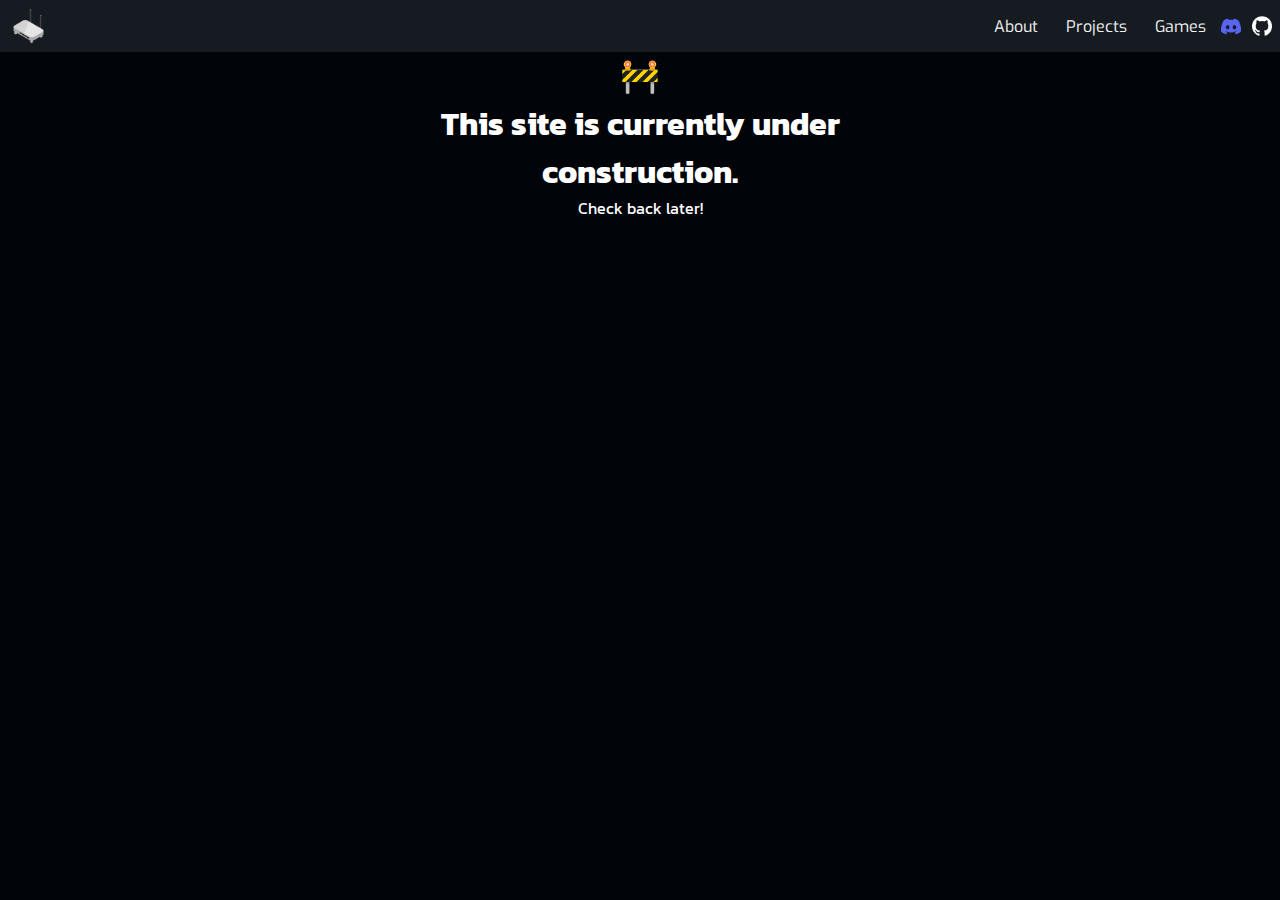
<file: index.html>
<!DOCTYPE html>
<html>
    <head>
        <title>WifiRouter's Site</title>
        <meta charset="utf-8">
        <meta http-equiv="X-UA-Compatible" content="IE=edge">
        <meta name="viewport" content="width=device-width, initial-scale=1">
        <link type="text/css" rel="stylesheet" href="/css/style.css">
        <link rel="icon" type="image/x-icon" href="/favicon.ico">
        <script src="/js/script.js"></script>
    </head>
    <body id="body">
        <div class="navbar" id="nav">
            <a href="/" title="Home">
                <img src="/resources/icon.png" class="img"></img>
            </a>

            <a href="https://github.com/WifiRouterYT" title="My GitHub!" target="_blank"><img src="/resources/logogithub.png" alt="Github Logo" style="width: 20px; padding: 0px; margin-top: 16px; margin-right: 8px;" class="p"></img></a>
            <a href="https://discord.gg/Pd2axtxtYB" title="My Discord server" target="_blank"><img src="/resources/logodiscord.png" alt="Github Logo" style="width: 20px; padding: 0px; margin-top: 16px; margin-right: 11px; margin-left:1px" class="p"></img></a>

            <a href="/games"><p class="hover-underline-animation p">Games</p></a>
            <a href="/projects"><p class="hover-underline-animation p">Projects</p></a>
            <a href="/about"><p class="hover-underline-animation p">About</p></a>
        </div>
        <div class="content">
            <h1 class="center">🚧</h1>
            <h1 class="center">This site is currently under</h1>
            <h1 class="center">construction.</h1>
            <p class="center">Check back later!</p>
            
        </div>
    </body>
</html>
</file>
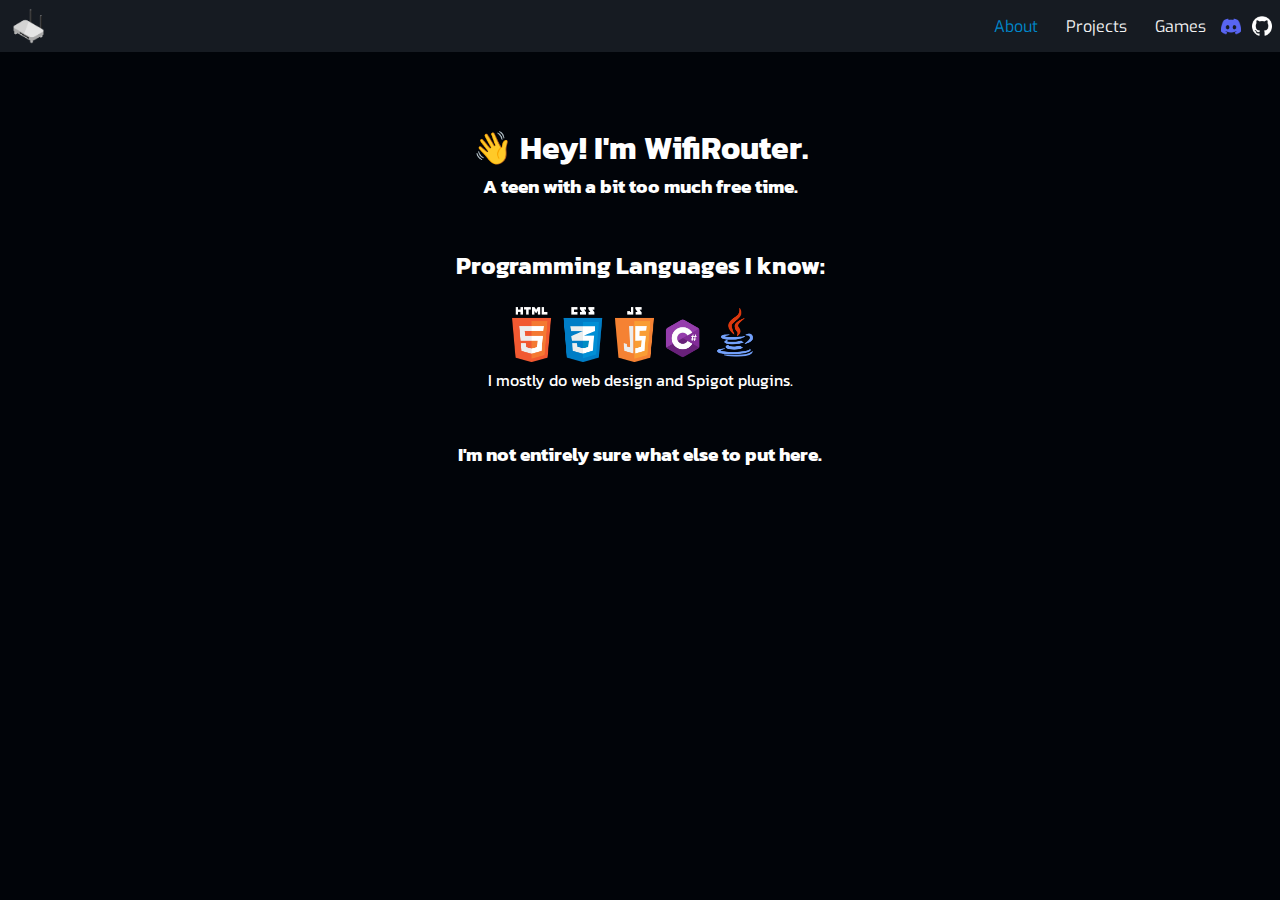
<file: about/index.html>
<!DOCTYPE html>
<html>
    <head>
        <title>WifiRouter's Site - About</title>
        <meta charset="utf-8">
        <meta http-equiv="X-UA-Compatible" content="IE=edge">
        <meta name="viewport" content="width=device-width, initial-scale=1">
        <link type="text/css" rel="stylesheet" href="/css/style.css">
        <link rel="icon" type="image/x-icon" href="/favicon.ico">
        <script src="/js/script.js"></script>
    </head>
    <body id="body">
        <div class="navbar" id="nav">
            <a href="/" title="Home">
                <img src="/resources/icon.png" class="img"></img>
            </a>

            <a href="https://github.com/WifiRouterYT" title="My GitHub!" target="_blank"><img src="/resources/logogithub.png" alt="Github Logo" style="width: 20px; padding: 0px; margin-top: 16px; margin-right: 8px;" class="p"></img></a>
            <a href="https://discord.gg/Pd2axtxtYB" title="My Discord server" target="_blank"><img src="/resources/logodiscord.png" alt="Github Logo" style="width: 20px; padding: 0px; margin-top: 16px; margin-right: 11px; margin-left:1px" class="p"></img></a>

            <a href="/games"><p class="hover-underline-animation p">Games</p></a>
            <a href="/projects"><p class="hover-underline-animation p">Projects</p></a>
            <p style="color: #0087ca;" class="p">About</p>
        </div>
        <div class="content" id="content">
            <br>
            <br>
            <br>
            <h1 class="center">👋 Hey! I'm WifiRouter.</h1>
            <h3 class="center">A teen with a bit too much free time.</h3>
            <br>
            <br>
            <h2 class="center">Programming Languages I know:</h2>
            <br>
            <div style="text-align: center">
                <div class="inline">
                    <img class="inline" src="/resources/pl.png" alt="c#" style="width: 256px;"></img>
                </div>
            </div>
            <p class="center">I mostly do web design and Spigot plugins.</p>
            <br>
            <br>
            <h3 class="center">I'm not entirely sure what else to put here.</h2>
        </div>
    </body>

</html>
</file>
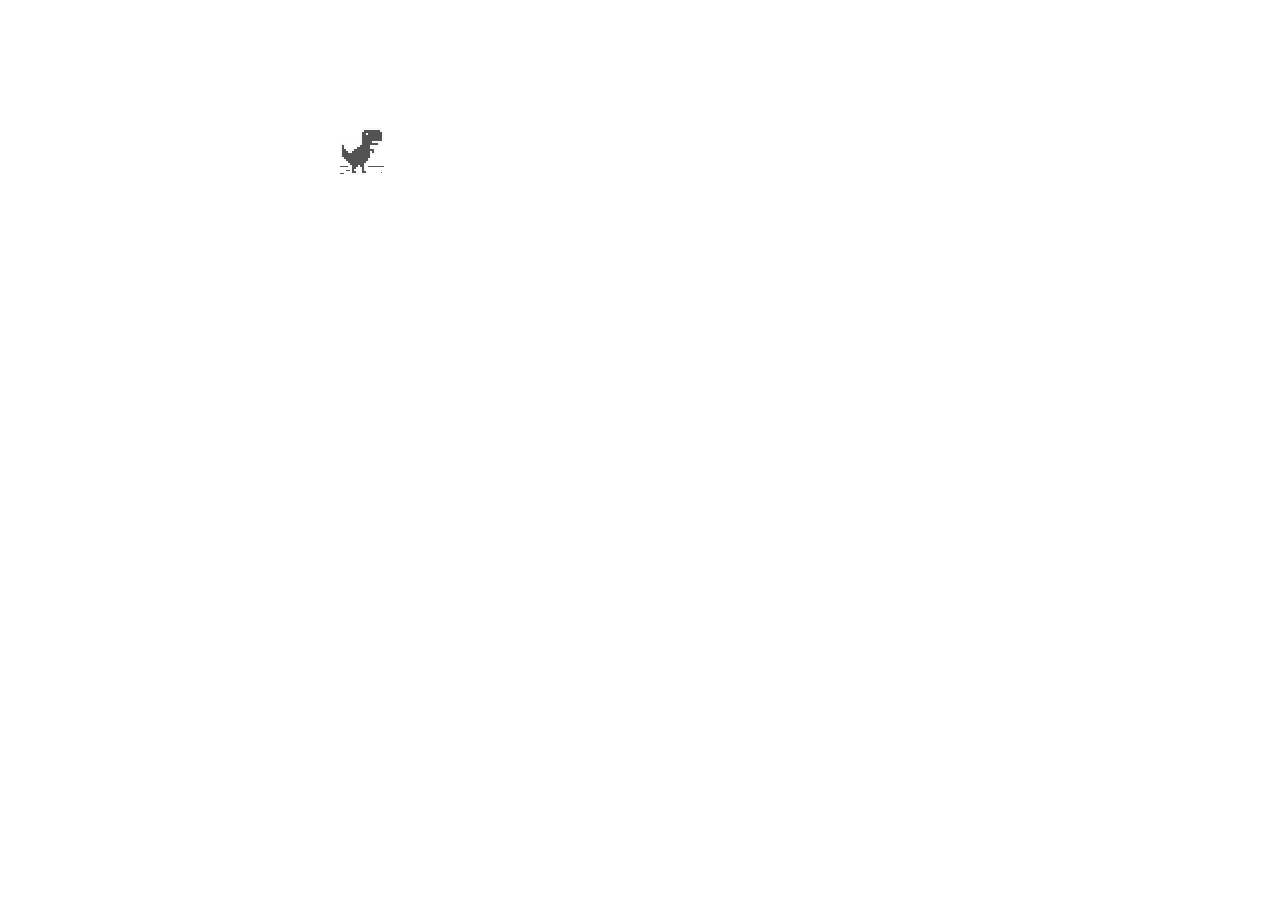
<file: games/dino/index.html>
<!doctype html>
<html>

<head>
    <meta charset="utf-8">
    <meta name="viewport" content="width=device-width, initial-scale=1.0,maximum-scale=1.0, user-scalable=no">
    <title >chrome easter egg: t-rex runner</title>
    <link rel="stylesheet" href="index.css">
    <link href="https://fonts.googleapis.com/css?family=Open+Sans" rel="stylesheet"> 
    <script src="index.js"></script>
</head>

<body id="t" class="offline">
    <script>
    var elem = document.getElementById("t");
    function openFullscreen() {
      if (elem.requestFullscreen) {
          elem.requestFullscreen();
    } else if (elem.webkitRequestFullscreen) { /* Safari */
          elem.webkitRequestFullscreen();
    } else if (elem.msRequestFullscreen) { /* IE11 */
         elem.msRequestFullscreen();
    }
    }
    </script>
    <div id="messageBox" class="sendmessage">
         <h1 style="text-align: center;font-family: 'Open Sans', sans-serif; color:white">Press Space to begin</h1>
         <div class="niokbutton" onclick="okbuttonsend()"></div>
    </div>
    <div id="main-frame-error" class="interstitial-wrapper">
        <div id="main-content">
            <div class="icon icon-offline" alt=""></div>
        </div>
        <div id="offline-resources">
            <img id="offline-resources-1x" src="assets/default_100_percent/100-offline-sprite.png">
            <img id="offline-resources-2x" src="assets/default_200_percent/200-offline-sprite.png">
            <template id="audio-resources">
                <audio id="offline-sound-press" src="[data-uri]"></audio>
                <audio id="offline-sound-hit" src="[data-uri]"></audio>
                <audio id="offline-sound-reached" src="[data-uri]"></audio>
            </template>
        </div>
    </div>
</body>

<script>
    document.onkeydown = function(evt) {
    evt = evt || window.event;
    if (evt.keyCode == 32) {
        var box = document.getElementById("messageBox");
        box.style.visibility="hidden";
    }
};
</script>
    
</html>
</file>
<file: css/style.css>
@import url('https://fonts.googleapis.com/css2?family=Kanit:wght@200&display=swap');
@import url('https://fonts.googleapis.com/css?family=Exo:400,700');
@import url('https://fonts.googleapis.com/css2?family=Ubuntu&display=swap');
* {
    font-family: 'Kanit', sans-serif;
    color: white;
    margin: 0px;
    padding: 0px;
    transition: all 0.3s ease-in-out;
    box-sizing: border-box;
}

body {
    background: rgb(1, 4, 9);
}

.content {
    margin-top:52px;
    min-height: calc(100vh - 52px);
}

iframe {
    border: none;
    height: calc(100vh - 52px);
    width: 100%;
    z-index:1000;
}

.secondnavbar {
    margin-left: 200px;
}

.content * {
    margin: 0px 10px;
}

.center {
    display: flex;
    justify-content: center;
}

.inline {
    display: inline-block;
}

.browser {
    margin: 0;
    overflow-y: auto;
    height: calc(100% - 50px);
    position: fixed;
    background-color: rgb(13, 17, 23);
    top: 0;
    width: 200px;
    max-width:250px;
    display: inline;
    float: left;
    margin-top: 52px;
    font-size:20px;
}

.gamelink {
    margin-top: 10px;
    margin-left: 7px;
    min-height: 40px;
    height: fit-content;
    width: 95%;
    text-align: center;
    line-height: 39px;
    border-radius: 12px;
    font-size: 22px;
}

.gamelink:hover {
    background-color: rgba(23, 27, 32, 0.5);
    cursor: pointer;
}

.nounderline {
    text-decoration:none;
}

.navbar {
    position: fixed;
    top: 0;
    height: 52px;
    overflow: hidden;
    width: 100%;
    background-color: rgb(22, 27, 34);
    display: inline;
    z-index: 9;
}

.navbar .img {
    float: left;
    width:36px;
    margin: 8px 12px;
    display: block;
}

.navbar .p {
    margin: 2px 0px;
    display: block;
    color: #f2f2f2;
    text-align: center;
    padding: 14px;
    text-decoration: none;
    float: right;
    font-family: 'Exo', sans-serif;
    font-size: 16px;
}

.navbar p:hover {
    color:rgb(126, 255, 255)
}

.navbar img:hover {
    transform: scale(1.2);
}

.hover-underline-animation {
    display: inline-block;
    position: relative;
    color: #0087ca;
}
  
.hover-underline-animation:after {
    content: '';
    position: absolute;
    width: 100%;
    transform: scaleX(0);
    height: 2px;
    bottom: 0;
    left: 0;
    background-color: #0087ca;
    transform-origin: bottom right;
    transition: transform 0.25s ease-out;
}
  
.hover-underline-animation:hover:after {
    transform: scaleX(1);
    transform-origin: bottom left;
}

.news {
    background-color: rgb(13, 17, 23);
    border: 3px solid;
    border-color: rgb(22, 27, 34);
    border-radius: 8px;
    margin: auto;
    max-width: 750px;
    font-family: fixedsys;
    text-align: center;
    line-height: 30px;
}

.news * {
    font-family: fixedsys;
    font-weight: normal;
}

.news .date {
    margin-right: 7px;
    text-decoration: underline;
    text-decoration-color: cornflowerblue;
    color: cornflowerblue;
    font-family: fixedsys;
}

.fullscreen {
    background-color: rgba(1, 4, 9, 0.8);
    width: 40px;
    height: 40px;
    border-radius: 12px;
    font-size: 19px;
    cursor: pointer;
    position: absolute;
    top: 0;
    right: 0;
    margin-top: 64px;

}

.fullscreen * {
    margin-top: 10px;
    margin-left: 12px;
}

.fullscreeni {
    width: 100%;
    height: calc(100% - 52px);
    position: absolute;
    top: 0;
    right: 0;
    z-index: 5500;
}

.serverip {
    background-color: rgba(1, 4, 9, 0.5);
    width: fit-content;
    height: 40px;
    border-radius: 12px;
    font-size: 19px;
    position: absolute;
    bottom: 0;
    right: 0;
    margin-bottom: 18px;
    overflow: hidden;
    display: none;
}

.serverip * {
    margin-top: 5px;
    margin-left: 15px;
}
</file>
<file: games/dino/index.css>
/* Copyright 2013 The Chromium Authors. All rights reserved.
 * Use of this source code is governed by a BSD-style license that can be
 * found in the LICENSE file. */

html, body {
  padding: 0;
  margin: 0;
  width: 100%;
  height: 100%;
}

.icon {
  -webkit-user-select: none;
  user-select: none;
  display: inline-block;
}

.icon-offline {
  content: -webkit-image-set( url(assets/default_100_percent/100-error-offline.png) 1x, url(assets/default_200_percent/200-error-offline.png) 2x);
  position: relative;
}

.hidden {
  display: none;
}


/* Offline page */

.offline .interstitial-wrapper {
  color: #2b2b2b;
  font-size: 1em;
  line-height: 1.55;
  margin: 0 auto;
  max-width: 600px;
  padding-top: 100px;
  width: 100%;
}

.offline .runner-container {
  height: 150px;
  max-width: 600px;
  overflow: hidden;
  position: absolute;
  top: 35px;
  width: 44px;
}

.offline .runner-canvas {
  height: 150px;
  max-width: 600px;
  opacity: 1;
  overflow: hidden;
  position: absolute;
  top: 0;
  z-index: 2;
}

.offline .controller {
  background: rgba(247, 247, 247, .1);
  height: 100vh;
  left: 0;
  position: absolute;
  top: 0;
  width: 100vw;
  z-index: 1;
}

#offline-resources {
  display: none;
}

@media (max-width: 420px) {
  .suggested-left > #control-buttons, .suggested-right > #control-buttons {
    float: none;
  }
  .snackbar {
    left: 0;
    bottom: 0;
    width: 100%;
    border-radius: 0;
  }
}

@media (max-height: 350px) {
  h1 {
    margin: 0 0 15px;
  }
  .icon-offline {
    margin: 0 0 10px;
  }
  .interstitial-wrapper {
    margin-top: 5%;
  }
  .nav-wrapper {
    margin-top: 30px;
  }
}

@media (min-width: 600px) and (max-width: 736px) and (orientation: landscape) {
  .offline .interstitial-wrapper {
    margin-left: 0;
    margin-right: 0;
  }
}

@media (min-width: 420px) and (max-width: 736px) and (min-height: 240px) and (max-height: 420px) and (orientation:landscape) {
  .interstitial-wrapper {
    margin-bottom: 100px;
  }
}

@media (min-height: 240px) and (orientation: landscape) {
  .offline .interstitial-wrapper {
    margin-bottom: 90px;
  }
  .icon-offline {
    margin-bottom: 20px;
  }
}

@media (max-height: 320px) and (orientation: landscape) {
  .icon-offline {
    margin-bottom: 0;
  }
  .offline .runner-container {
    top: 10px;
  }
}

@media (max-width: 240px) {
  .interstitial-wrapper {
    overflow: inherit;
    padding: 0 8px;
  }
}
</file>
